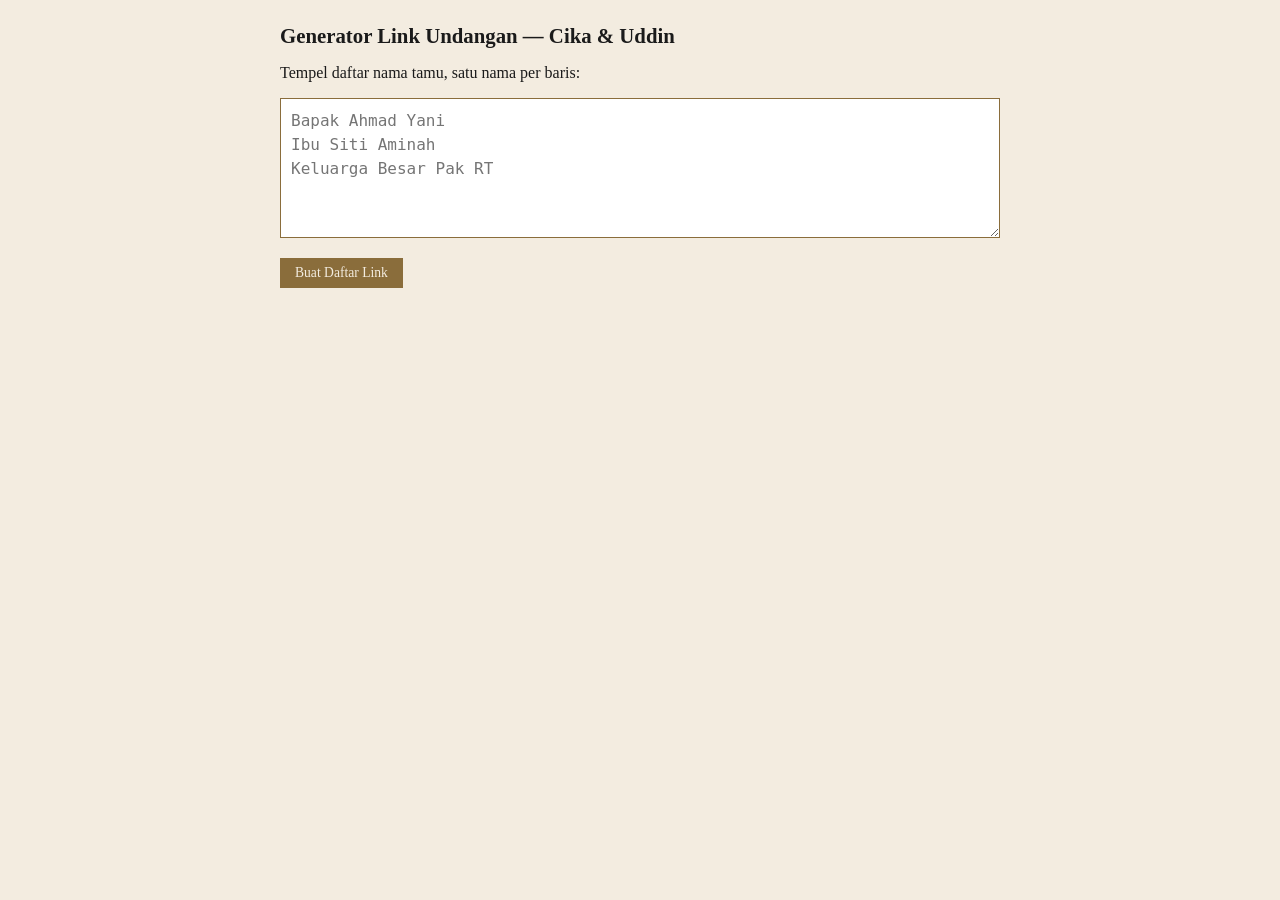
<file: tools/generator.html>
<!DOCTYPE html>
<html lang="id">
<head>
<meta charset="UTF-8">
<meta name="viewport" content="width=device-width, initial-scale=1.0">
<title>Generator Link Undangan C&U</title>
<style>
  body { font-family: Georgia, serif; max-width: 720px; margin: 24px auto; padding: 0 16px; color: #1A1A1A; background: #F3ECE0; }
  h1 { font-size: 1.3rem; }
  textarea { width: 100%; min-height: 140px; font: 1rem/1.5 monospace; padding: 10px; box-sizing: border-box; border: 1px solid #8A6D3B; background: #fff; }
  button { font: 0.85rem Georgia, serif; padding: 6px 14px; border: 1px solid #8A6D3B; background: #8A6D3B; color: #F3ECE0; cursor: pointer; }
  button:active { opacity: 0.7; }
  #hasil { margin-top: 20px; }
  .baris { display: flex; align-items: center; gap: 8px; padding: 8px 0; border-bottom: 1px solid rgba(138,109,59,.3); }
  .baris .nama { flex: 1; min-width: 0; }
  .baris .link { display: block; font-size: 0.78rem; color: #555; word-break: break-all; }
</style>
</head>
<body>
<h1>Generator Link Undangan — Cika &amp; Uddin</h1>
<p>Tempel daftar nama tamu, satu nama per baris:</p>
<textarea id="nama" placeholder="Bapak Ahmad Yani&#10;Ibu Siti Aminah&#10;Keluarga Besar Pak RT"></textarea>
<p><button id="buat">Buat Daftar Link</button></p>
<div id="hasil"></div>

<script>
const BASE = 'https://tykolp10.github.io/undangan-cu/';

function buatLink(nama) {
  return BASE + '?to=' + encodeURIComponent(nama).replace(/%20/g, '+');
}

function pesanWA(nama, link) {
  return "Assalamu'alaikum Wr. Wb.\n\n" +
    'Kepada Yth. ' + nama + '\n\n' +
    'Dengan memohon rochmat dan ridho Alloh SWT, kami mengundang ' +
    'Bapak/Ibu/Saudara/i untuk menghadiri acara pernikahan kami:\n\n' +
    'Cika & Uddin\nSabtu, 22 Agustus 2026\n\n' +
    'Undangan lengkap dapat dibuka di:\n' + link + '\n\n' +
    'Merupakan kehormatan bagi kami apabila Bapak/Ibu/Saudara/i ' +
    'berkenan hadir.\n\n' +
    "Wassalamu'alaikum Wr. Wb.";
}

function salin(teks, btn) {
  navigator.clipboard.writeText(teks).then(() => {
    const asli = btn.textContent;
    btn.textContent = 'Tersalin!';
    setTimeout(() => { btn.textContent = asli; }, 1500);
  }).catch(() => prompt('Salin manual:', teks));
}

document.getElementById('buat').addEventListener('click', () => {
  const hasil = document.getElementById('hasil');
  hasil.innerHTML = '';
  const daftar = document.getElementById('nama').value
    .split('\n').map(s => s.trim()).filter(Boolean);
  daftar.forEach(nama => {
    const link = buatLink(nama);
    const div = document.createElement('div');
    div.className = 'baris';
    const info = document.createElement('div');
    info.className = 'nama';
    const b = document.createElement('b');
    b.textContent = nama;
    const a = document.createElement('a');
    a.className = 'link';
    a.href = link;
    a.target = '_blank';
    a.textContent = link;
    info.append(b, a);
    const btnLink = document.createElement('button');
    btnLink.textContent = 'Salin Link';
    btnLink.onclick = () => salin(link, btnLink);
    const btnWA = document.createElement('button');
    btnWA.textContent = 'Salin Pesan WA';
    btnWA.onclick = () => salin(pesanWA(nama, link), btnWA);
    div.append(info, btnLink, btnWA);
    hasil.appendChild(div);
  });
});

// self-check
console.assert(buatLink('Budi Santoso') === BASE + '?to=Budi+Santoso', 'buatLink spasi->+');
console.assert(buatLink('R&D Team') === BASE + '?to=R%26D%20Team'.replace('%20','+'), 'buatLink escape');
</script>
</body>
</html>
</file>
